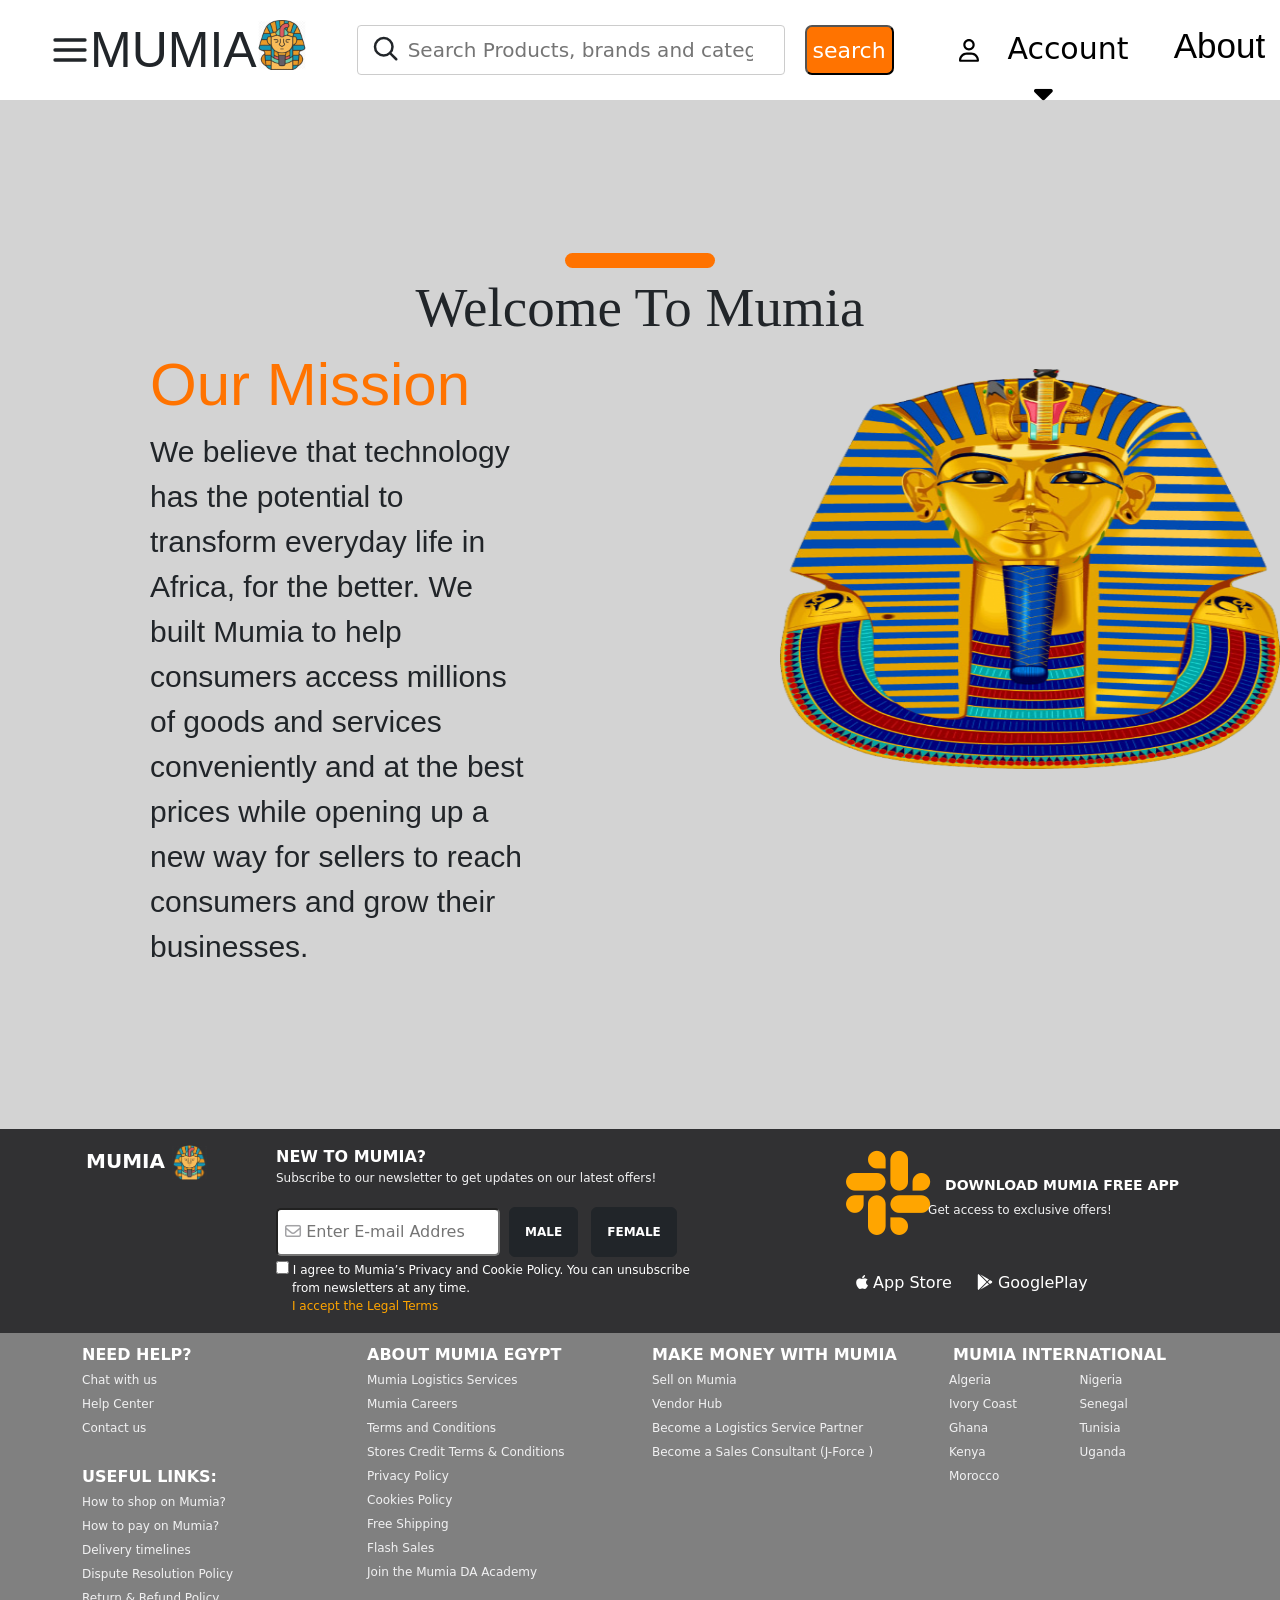
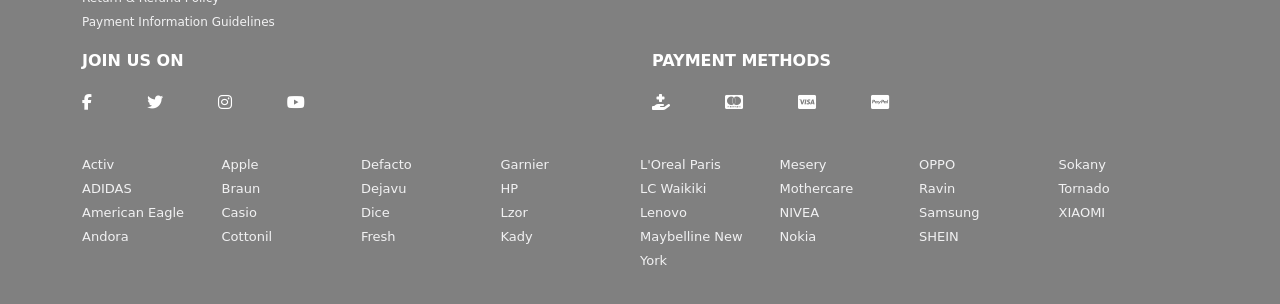
<file: HTML/About.html>
<!DOCTYPE html>
<html lang="en">
  <head>
    <meta charset="UTF-8" />
    <meta name="viewport" content="width=device-width, initial-scale=1.0" />
    <link rel="stylesheet" href="../css/NavStyle.css" />
    <link rel="stylesheet" href="../css/about.css" />
    <link
      rel="stylesheet"
      href="https://cdnjs.cloudflare.com/ajax/libs/font-awesome/6.5.2/css/all.min.css"
      integrity="sha512-SnH5WK+bZxgPHs44uWIX+LLJAJ9/2PkPKZ5QiAj6Ta86w+fsb2TkcmfRyVX3pBnMFcV7oQPJkl9QevSCWr3W6A=="
      crossorigin="anonymous"
      referrerpolicy="no-referrer"
    />
    <link rel="stylesheet" href="../css/footer.css" />
    <link
      rel="stylesheet"
      href="https://cdnjs.cloudflare.com/ajax/libs/font-awesome/6.5.2/css/all.min.css"
      integrity="sha512-SnH5WK+bZxgPHs44uWIX+LLJAJ9/2PkPKZ5QiAj6Ta86w+fsb2TkcmfRyVX3pBnMFcV7oQPJkl9QevSCWr3W6A=="
      crossorigin="anonymous"
      referrerpolicy="no-referrer"
    />
    <link
      href="https://cdn.jsdelivr.net/npm/bootstrap@5.0.2/dist/css/bootstrap.min.css"
      rel="stylesheet"
      integrity="sha384-EVSTQN3/azprG1Anm3QDgpJLIm9Nao0Yz1ztcQTwFspd3yD65VohhpuuCOmLASjC"
      crossorigin="anonymous"
    />
    <link
      rel="stylesheet"
      href="https://cdnjs.cloudflare.com/ajax/libs/font-awesome/6.6.0/css/all.min.css"
      integrity="sha512-Kc323vGBEqzTmouAECnVceyQqyqdsSiqLQISBL29aUW4U/M7pSPA/gEUZQqv1cwx4OnYxTxve5UMg5GT6L4JJg=="
      crossorigin="anonymous"
      referrerpolicy="no-referrer"
    />
    <title>About</title>
  </head>
  <body style="    background-color: lightgray;">
    <header id="navbarabout"></header>
    <main id="maen">
      <section id="sectionhead">
        <span id="line"></span>
        <h1>Welcome To Mumia</h1>
      </section>
      <section id="missionsec">
        <div id="misionpar">
          <h1>Our Mission</h1>
          <p>
            We believe that technology has the potential to transform everyday
            life in Africa, for the better. We built Mumia to help consumers
            access millions of goods and services conveniently and at the best
            prices while opening up a new way for sellers to reach consumers and
            grow their businesses.
          </p>
        </div>
        <div id="misonimg">
          <img
            id="mumiaimg"
            src="../img/mumia2.png"
            alt=""
            width="500px"
            height="400px"
          />
        </div>
      </section>
      <br><br><br><br><br><br>
    </main>
    <footer id="Foooter"></footer>
    <script src="../js/navbar.js"></script>
    <script
      src="https://cdn.jsdelivr.net/npm/bootstrap@5.0.2/dist/js/bootstrap.bundle.min.js"
      integrity="sha384-MrcW6ZMFYlzcLA8Nl+NtUVF0sA7MsXsP1UyJoMp4YLEuNSfAP+JcXn/tWtIaxVXM"
      crossorigin="anonymous"
    ></script>
    <script src="../js/footer.js"></script>
    <script src="../js/Script.js"></script>
  </body>
</html>
</file>
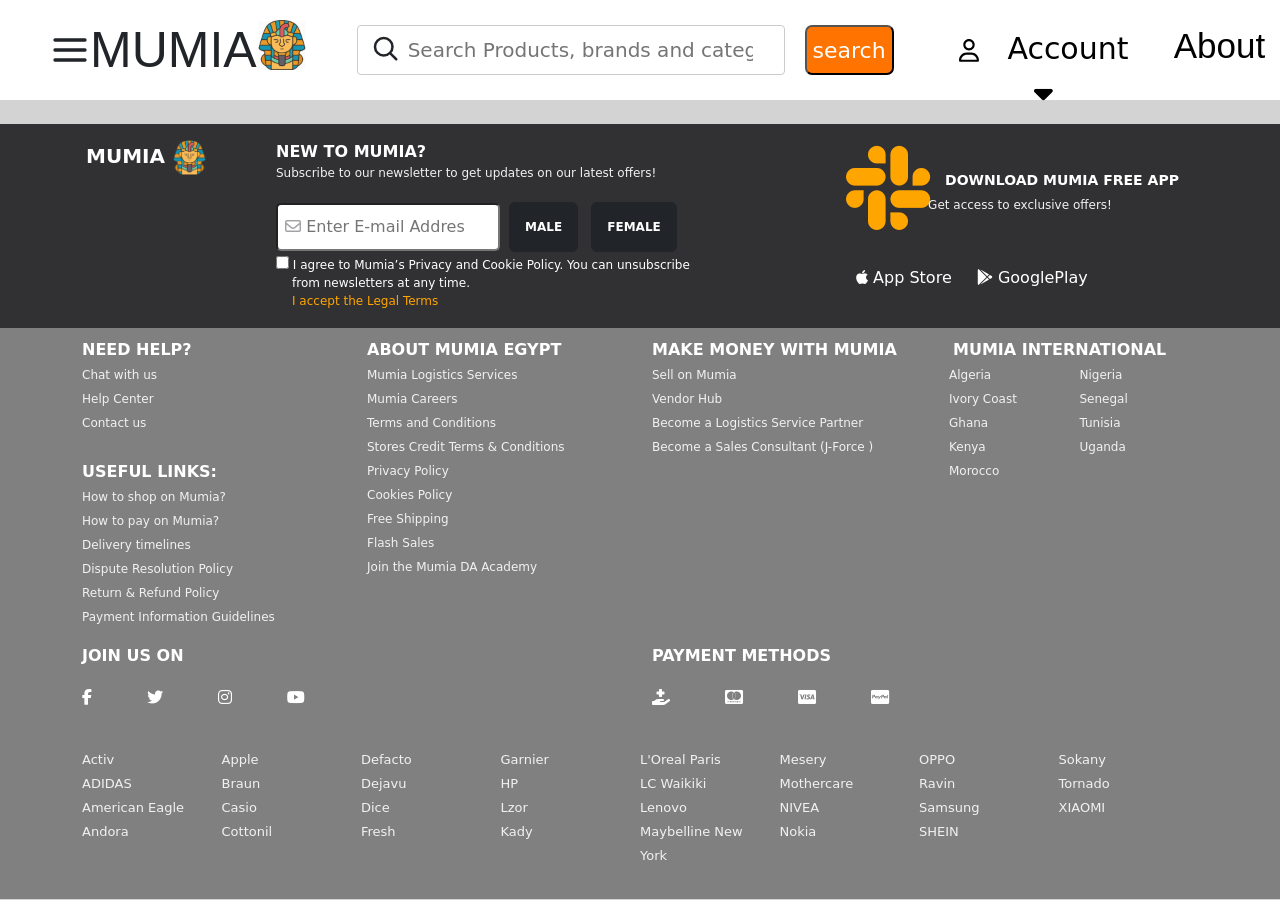
<file: HTML/Cart.html>
<!DOCTYPE html>
<html lang="en">
  <head>
    <meta charset="UTF-8" />
    <meta name="viewport" content="width=device-width, initial-scale=1.0" />
    <link rel="stylesheet" href="../css/NavStyle.css" />
    <link rel="stylesheet" href="../css/footer.css" />
    <link
      rel="stylesheet"
      href="https://cdnjs.cloudflare.com/ajax/libs/font-awesome/6.5.2/css/all.min.css"
      integrity="sha512-SnH5WK+bZxgPHs44uWIX+LLJAJ9/2PkPKZ5QiAj6Ta86w+fsb2TkcmfRyVX3pBnMFcV7oQPJkl9QevSCWr3W6A=="
      crossorigin="anonymous"
      referrerpolicy="no-referrer"
    />
    <link
      href="https://cdn.jsdelivr.net/npm/bootstrap@5.0.2/dist/css/bootstrap.min.css"
      rel="stylesheet"
      integrity="sha384-EVSTQN3/azprG1Anm3QDgpJLIm9Nao0Yz1ztcQTwFspd3yD65VohhpuuCOmLASjC"
      crossorigin="anonymous"
    />
    <link
      rel="stylesheet"
      href="https://cdnjs.cloudflare.com/ajax/libs/font-awesome/6.6.0/css/all.min.css"
      integrity="sha512-Kc323vGBEqzTmouAECnVceyQqyqdsSiqLQISBL29aUW4U/M7pSPA/gEUZQqv1cwx4OnYxTxve5UMg5GT6L4JJg=="
      crossorigin="anonymous"
      referrerpolicy="no-referrer"
    />
    <title>Cart</title>
  </head>
  <body style="background-color: lightgrey">
    <!-- ============================================================== -->
     <!-- start nav bar -->
    <header id="navbarabout">
     
    </header>
    <!-- end nav bar  -->
     <!-- ======================================================================= -->
    <!-- <main style="padding-top: 1px"> -->
      <main></main>
      <!-- <script src="../cart.js"></script> -->
      <script src="../js/cart.js"></script>
      <!-- <br /><br /><br /><br /><br /><br /><br /><br /><br /><br /><br /><br /><br /><br /><br /> -->
    </main>
    <footer id="Foooter"></footer>
    <script src="../js/navbar.js"></script>
    <script
      src="https://cdn.jsdelivr.net/npm/bootstrap@5.0.2/dist/js/bootstrap.bundle.min.js"
      integrity="sha384-MrcW6ZMFYlzcLA8Nl+NtUVF0sA7MsXsP1UyJoMp4YLEuNSfAP+JcXn/tWtIaxVXM"
      crossorigin="anonymous"
    ></script>
    <script src="../js/footer.js"></script>
    <script src="../js/Script.js"></script>
  </body>
</html>
</file>
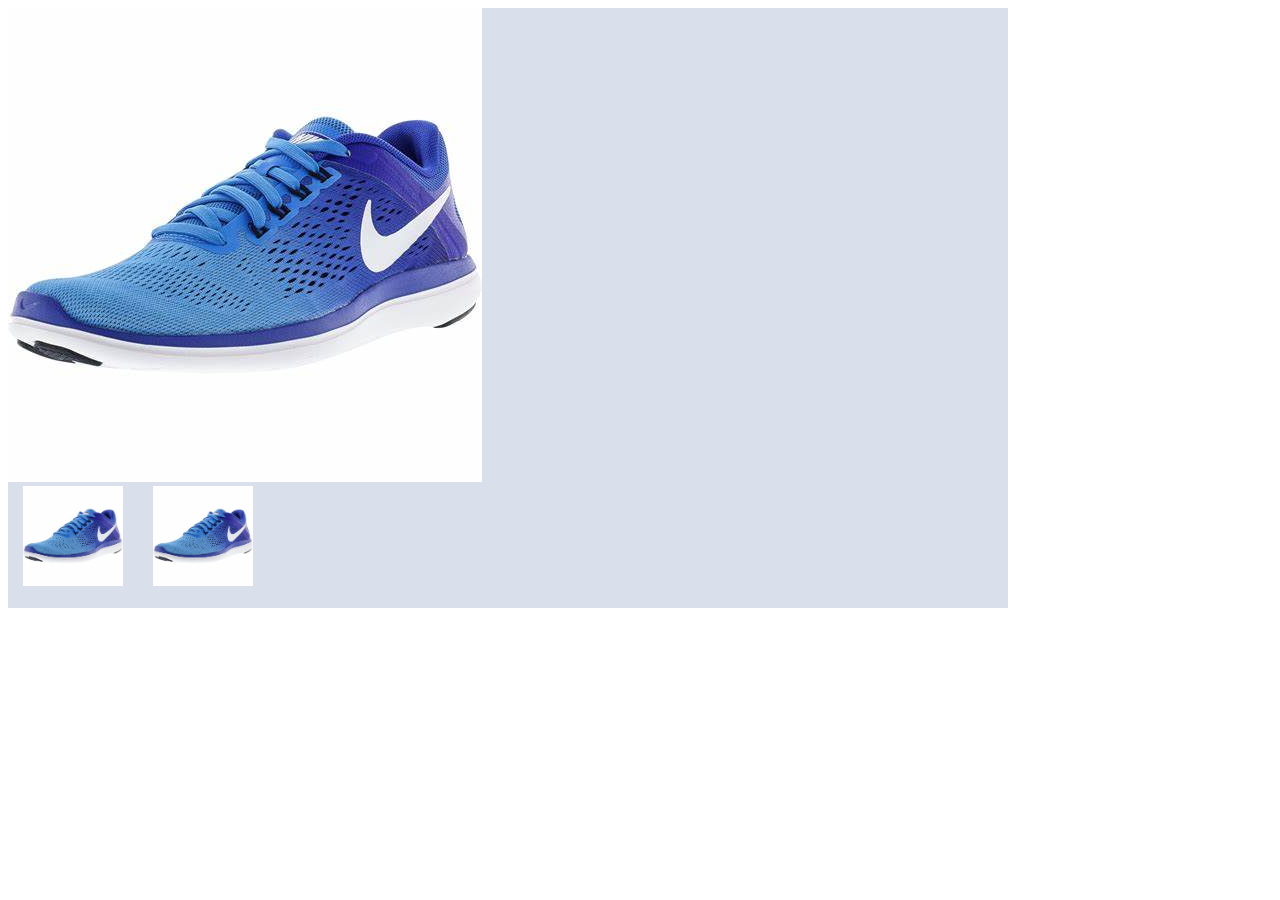
<file: HTML/productpreview.html>
<!DOCTYPE html>
<html lang="en">
  <head>
    <meta charset="UTF-8" />
    <meta name="viewport" content="width=device-width, initial-scale=1.0" />
    <title>Document</title>
  </head>
  <body>
    <script> 
      //the container for all product details {images ,price ,title ,desc .....}
     
      var BIGdiv = document.createElement("div");
      BIGdiv.style.width = "1000px";
      BIGdiv.style.height = "600px";
      BIGdiv.style.backgroundColor = "#dae0eb";

      var largeImageDiv = document.createElement("div");
      var largeImage = document.createElement("img");
      largeImage.src = "../images/Nike.jpeg";
      largeImageDiv.appendChild(largeImage);

      //div for small images against the large image
      var DivForSmallImages = document.createElement("div");
      var smallImage = document.createElement("img");
      smallImage.src = "../images/Nike.jpeg";
      smallImage.style.width = "100px";
      smallImage.style.height = "100px";
      smallImage.style.marginInline = "15px";
      var smallImage2 = document.createElement("img");
      smallImage2.src = "../images/Nike.jpeg";
      smallImage2.style.width = "100px";
      smallImage2.style.height = "100px";
      smallImage2.style.marginInline = "15px";
      //to add 4 images

      DivForSmallImages.appendChild(smallImage);
      DivForSmallImages.appendChild(smallImage2);

      BIGdiv.appendChild(largeImageDiv);
      BIGdiv.appendChild(DivForSmallImages);
      document.body.appendChild(BIGdiv);
    </script>
  </body>
</html>
</file>
<file: css/NavStyle.css>
body {
  background-color: lightgray;
  margin: 0px;
  color: black;
}
#navbar {
  background-color: white;
  /* background-color: gray; */
  width: 100%;
  height: 100px;
  position: fixed;
  z-index: 1000;
  display: flex;
  /* margin-block: 10px; */
  /* position: relative; */
  /* margin-bottom: 20px; */
}
main {
  padding-top: 100px;
}
#menu {
  margin-top: 30px;
  margin-left: 50px;
}

#dropdown-menu {
  display: none;
  position: absolute;
  background-color: #f9f9f9;
  width: 200px;
}
#dropdown-menu a {
  color: black;
  padding: 10px 25px;
  text-decoration: none;
  display: block;
  text-align: left;
  font-size: 15px;
  font-family: Arial, Helvetica, sans-serif;
}
#dropdown-menu a:hover {
  color: #ff7300;
}

#mumia {
  cursor: pointer;
  display: flex;
  /* margin-top: 10px;*/
  /* margin-left: 90px;  */
  /* font-size: 20px; */
}
#mumiah1 {
  font-size: 50px;
  /* margin-inline: 20px; */
  margin-top: 20px;
  font-family: "Franklin Gothic Medium", "Arial Narrow", Arial, sans-serif;
}
#mumiaimg {
  margin-top: 20px;
}

#searchdiv {
  position: relative;
  display: flex;
  width: 557px;
  height: 50px;
  margin-top: 25px;
  margin-left: 50px;
}
#searchinput {
  width: 90%;
  padding: 13px;
  padding-left: 50px; /* Adjust based on the icon size */
  font-size: 20px;
  border: 1px solid #ccc;
  border-radius: 4px;
}
#searchicon {
  position: absolute;
  margin-top: 8px;
  margin-left: 13px;
  width: 30px;
  height: 30px;
}
#serchbtn {
  width: 100px;
  font-size: 22px;
  color: white;
  margin-inline: 20px;
  border-radius: 7px;
  background-color: #ff7300;
  cursor: pointer;
}

#dropdown {
  color: black;
  /* margin-inline: 40px; */
}
#dropdown .dropbtn {
  cursor: pointer;
  width: 200px;
  height: 50px;
  font-size: 30px;
  color: black;
  border: none;
  text-decoration: none;
  border-radius: 5px;
  transition-duration: 0.4s;
  background-color: inherit;
  margin-top: 25px;
  margin-inline: 30px;
}

.dropdown-content {
  display: none;
  position: absolute;
  background-color: #f9f9f9;
  width: 200px;
}
.dropdown-content a {
  color: black;
  padding: 20px 20px;
  text-decoration: none;
  display: block;
  text-align: center;
  font-size: 25px;
  font-family: "Segoe UI", Tahoma, Geneva, Verdana, sans-serif;
}
.dropdown-content a:hover {
  background-color: #ff7300;
}
#dropdown:hover .dropdown-content {
  display: block;
}
#dropdown:hover .dropbtn {
  color: #ff7300;
}
/* //////// */

#aboutlink {
  display: flex;
  font-family: "Segoe UI", Tahoma, Geneva, Verdana, sans-serif;
  text-decoration: none;
  color: black;
  margin-top: 15px;
  font-size: 35px;
  /* text-align: center; */
  padding-top: 5px;
}

#cart {
  display: flex;
  background-color: aqua;
  margin-inline: 50px;
}
#cart p {
  font-size: 30px;
}

#cart-container {
  position: relative;
  display: flex;
  align-items: center;
  margin-left: 50px;
  cursor: pointer;
}
.cart-icon {
  width: 50px;
  height: 50px;
  fill: #806565;
}
.cart-badge {
  /* display: none; */
  position: absolute;
  text-align: center;
  margin-left: 6px;
  margin-bottom: 7px;
  color: #ff7300;
  border-radius: 50%;
  padding: 10px 10px;
  font-size: 20px;
}
#cart-container p {
  font-size: 30px;
}
</file>
<file: css/about.css>
#maen{
    padding-top: 1px;
    /* margin-top: 10   0px; */
    /* background-color: #ff7300; */
}
/* ///////// */
#sectionhead{
    margin-top: 250px;
    text-align: center;
}
#line{
    display: inline-block;
    width: 150px;
    height: 15px;
    background-color: #ff7300;
    /* border: 1px solid black; */
    border-radius: 10px;
}
#sectionhead h1{
    font-size: 55px;
    font-family: cursive;
}
/* ///////// */
#missionsec{
    /* background-color: #ff7300; */
    display: flex;
    width: 100%;
    /* height: 300px; */
}
#misionpar{
    width: 50%;
    /* height: 50%; */
    padding-left: 150px;
    padding-right: -200px;
    text-align: left;
}
#misionpar h1{
    font-size: 60px;
    color: #ff7300;
    font-family: Verdana, Geneva, Tahoma, sans-serif;
}
#misionpar p{
    width: 80%;
    font-size: 30px;
    font-family: Arial, Helvetica, sans-serif;
}
#misonimg{
    padding-left: 150px;
    /* animation: name duration timing-function delay iteration-count direction fill-mode; */
}
</file>
<file: css/footer.css>
:root {
    --dark: #313133;
    --white2: #f1f1f2;
    --white: #fff;
    --white1: #a3a3a6;
    --white3: #f1f1f2;
    --orang: orange;
  }
  /*start class for used  */
  
  .float {
    float: left;
  }
  .clear {
    clear: both;
  }
  .uls {
    list-style: none;
    padding: 0;
  }
  .a {
    text-decoration: none;
    color: inherit;
  }
  .center {
    text-align: center;
    vertical-align: middle;
  }
  .white {
    color: var(--white);
    font-weight: bold;
  }
  /*end class for used  */
  /* ===================================== */
  
  /* one class */
  .one {
    background-color: var(--dark);
  }
  .one-0 {
    font-size: 1.25rem;
  }
  .one-1 {
    position: relative;
  }
  .one-1 p {
    color: var(--white3);
    font-size: 0.75rem;
  }
  .one-1 [type="email"] {
    border-radius: 5px;
    padding: 10px;
    text-align: center;
  }
  .one-1 [type="email"]:focus {
    outline-color: var(--orang);
  }
  .one-1 i {
    position: absolute;
    top: 46%;
    left: 25px;
    color: var(--white1);
  }
  .one-1 label {
    font-size: 12px;
  }
  .one-1 [type="button"] {
    font-size: 0.75rem;
    font-weight: bold;
    padding: 15px;
  }
  .one-1 [type="button"]:hover {
    color: var(--orang);
    border: 1px solid var(--orang);
  }
  .one-1 span {
    color: var(--white);
  }
  .one-1 a {
    color: var(--orang);
  }
  .one-1 a:hover {
    text-decoration: underline;
  }
  
  .down .p1 {
    display: inline-block;
    vertical-align: top;
    margin-top: 30px;
    color: var(--white);
    font-size: 14px;
    margin-left: 10px;
    font-weight: bold;
  }
  .down .p2 {
    display: block;
    color: var(--white2);
    text-align: center;
    font-size: 12px;
    margin-top: -40px;
  }
  .one-2 button {
    margin-top: 18px;
    padding: 10px;
    background-color: inherit;
    color: var(--white);
    border: none;
  }
  .one-2 button:hover {
    color: var(--orang);
  }
  /* end  one class */
  
  /* two class */
  .second,
  .third-footer,
  .brand {
    background-color: gray;
  }
  .second .second-1,
  .second .second-2,
  .second .second-3,
  .second .second-4 {
    width: calc(98% / 4);
    padding: 5px;
  }
  .second .col label {
    color: var(--white);
    font-weight: bold;
    margin-top: 10px;
  }
  .second .col ul li a {
    text-decoration: none;
    color: var(--white2);
    font-size: 12px;
  }
  .second .col ul li a:hover {
    text-decoration: underline;
  }
  /* end two class */
  
  /* start third (join us) footer */
  .third-footer ul li a i {
    margin-right: 50px;
    padding: 5px 5px 10px 0;
    color: var(--white);
  }
  .third-footer ul li a i:hover {
    color: var(--orang);
  }
  /* end third footer 01125872075 */
  /*  */
  
  .brand ul {
    display: table-cell;
    width: calc(98% / 8);
    padding: 2rem 2rem 2rem 0;
  }
  .brand ul li a {
    color: var(--white2);
    font-size: 13px;
    text-decoration: none;
  }
  .brand ul li a:hover {
    text-decoration: underline;
  }
</file>
